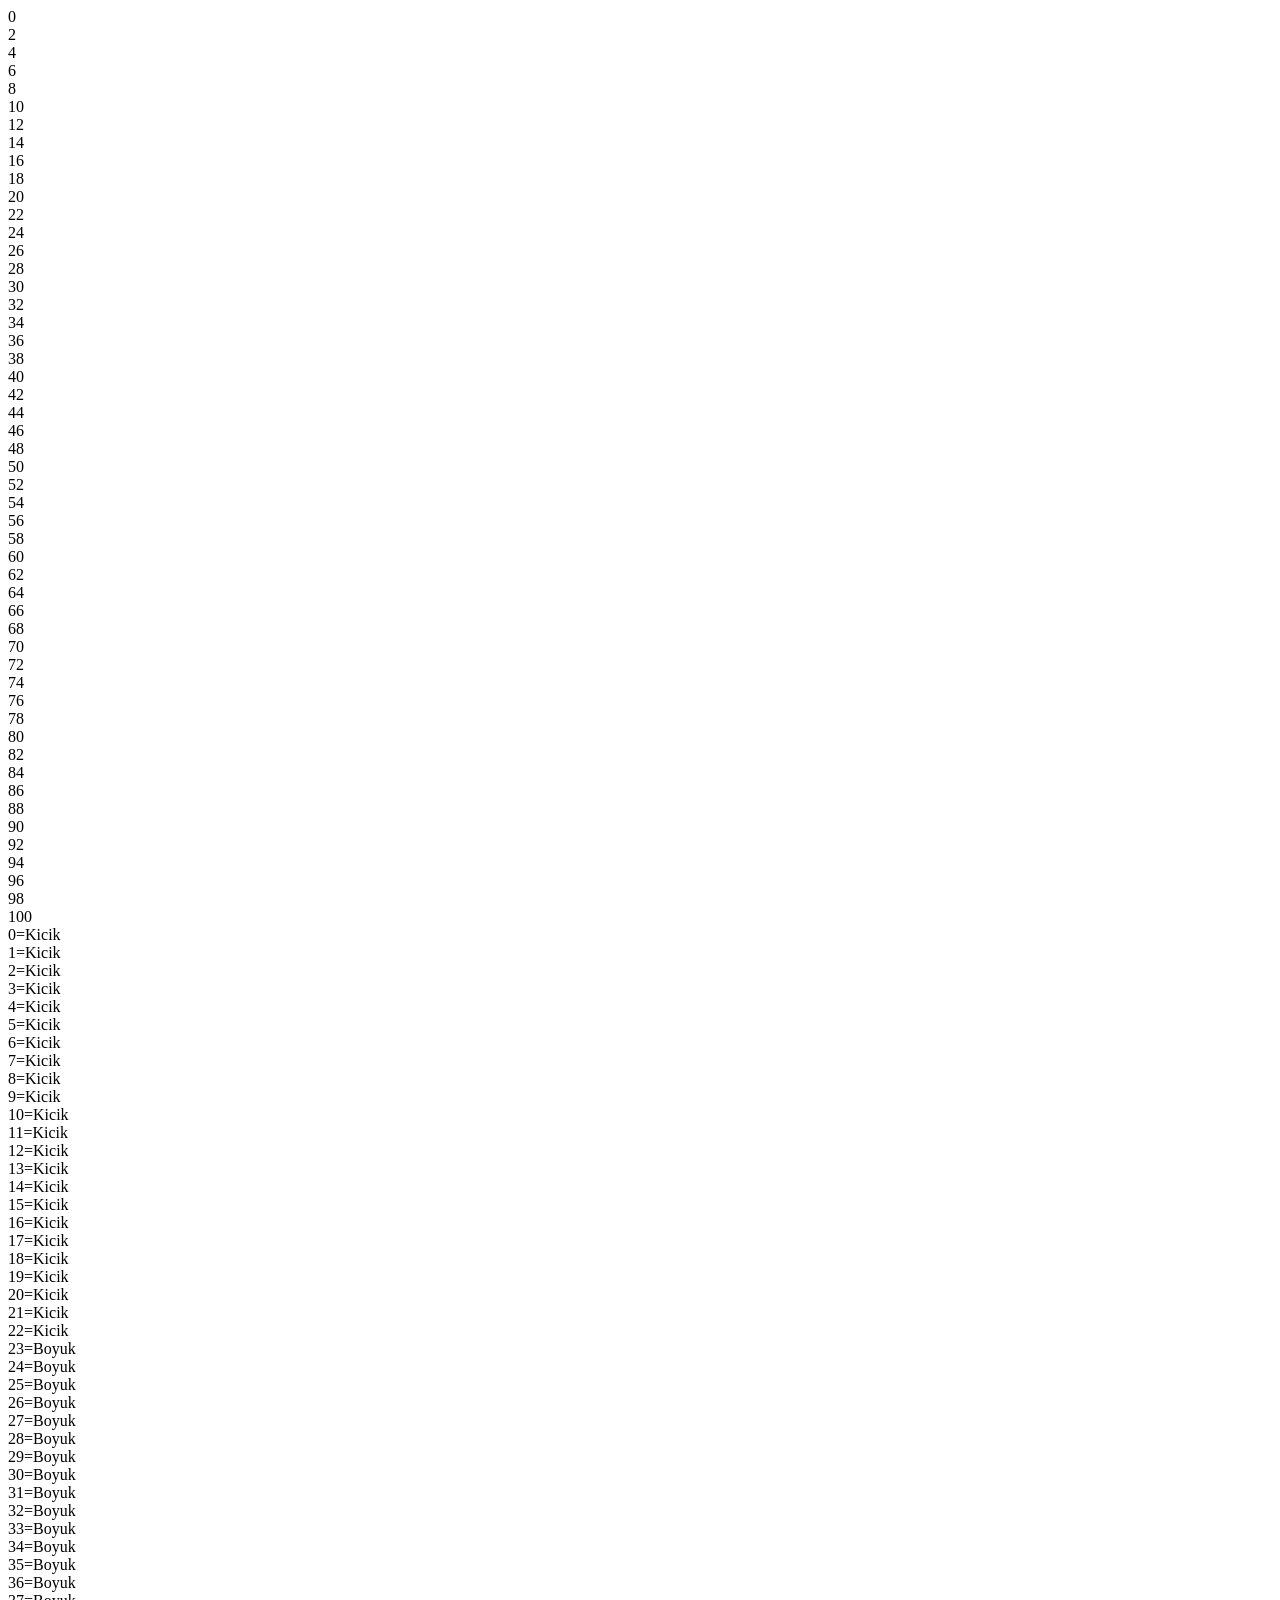
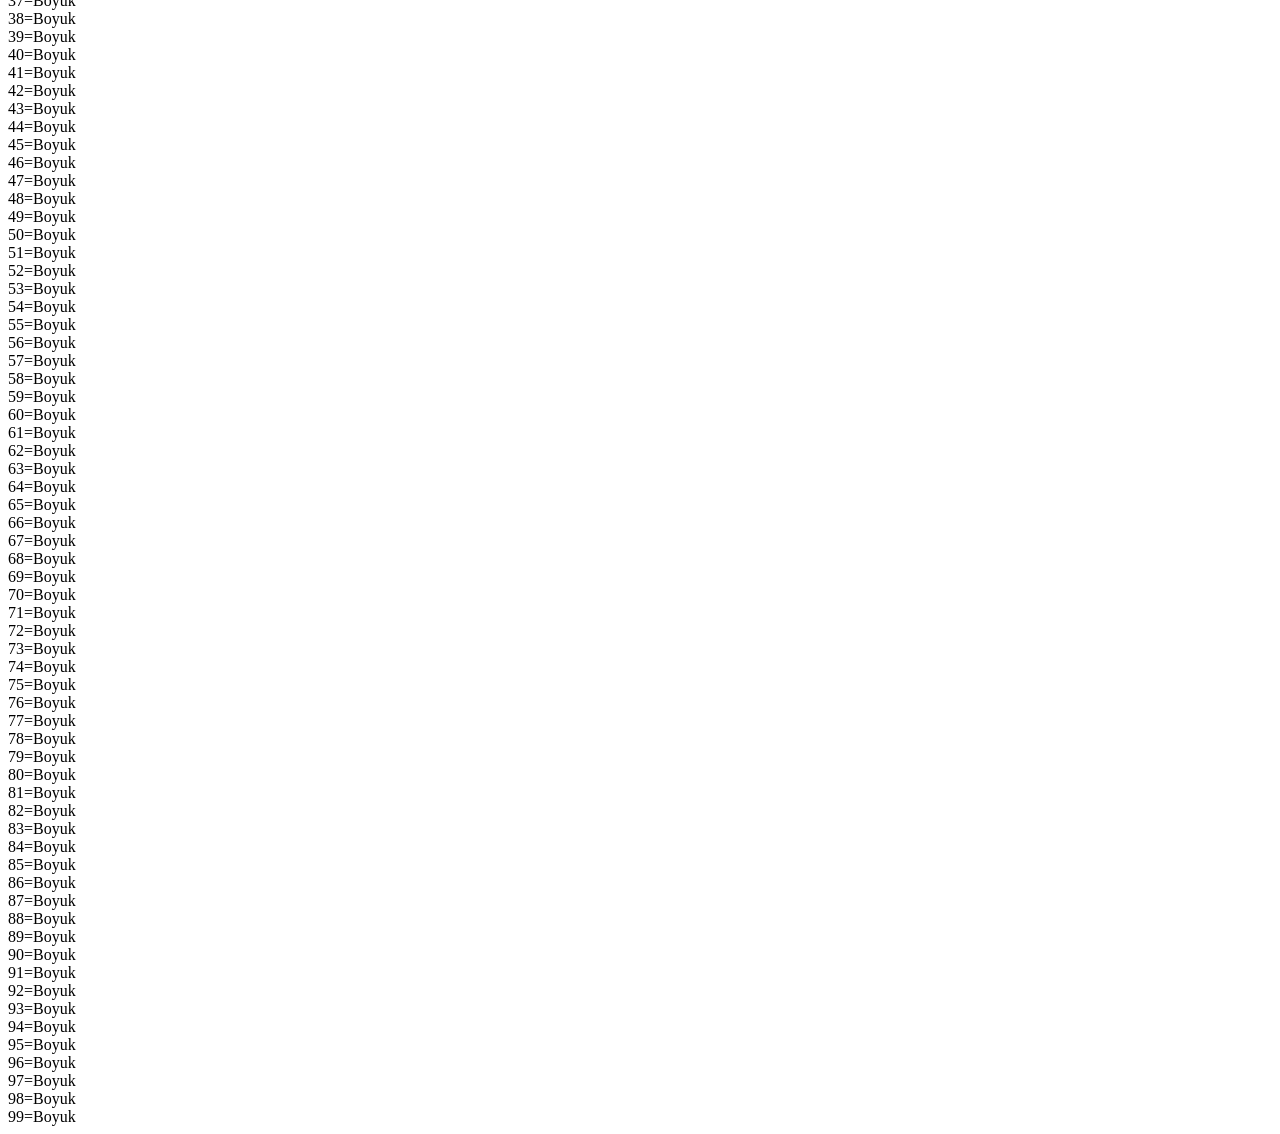
<file: For&&If/index.html>
<!DOCTYPE html>
<html lang="en">
<head>
      <meta charset="UTF-8">
      <meta name="viewport" content="width=device-width, initial-scale=1.0">
      <title>For&&If</title>
</head>
<body>
      <script src="app.js"></script>
</body>
</html>
</file>
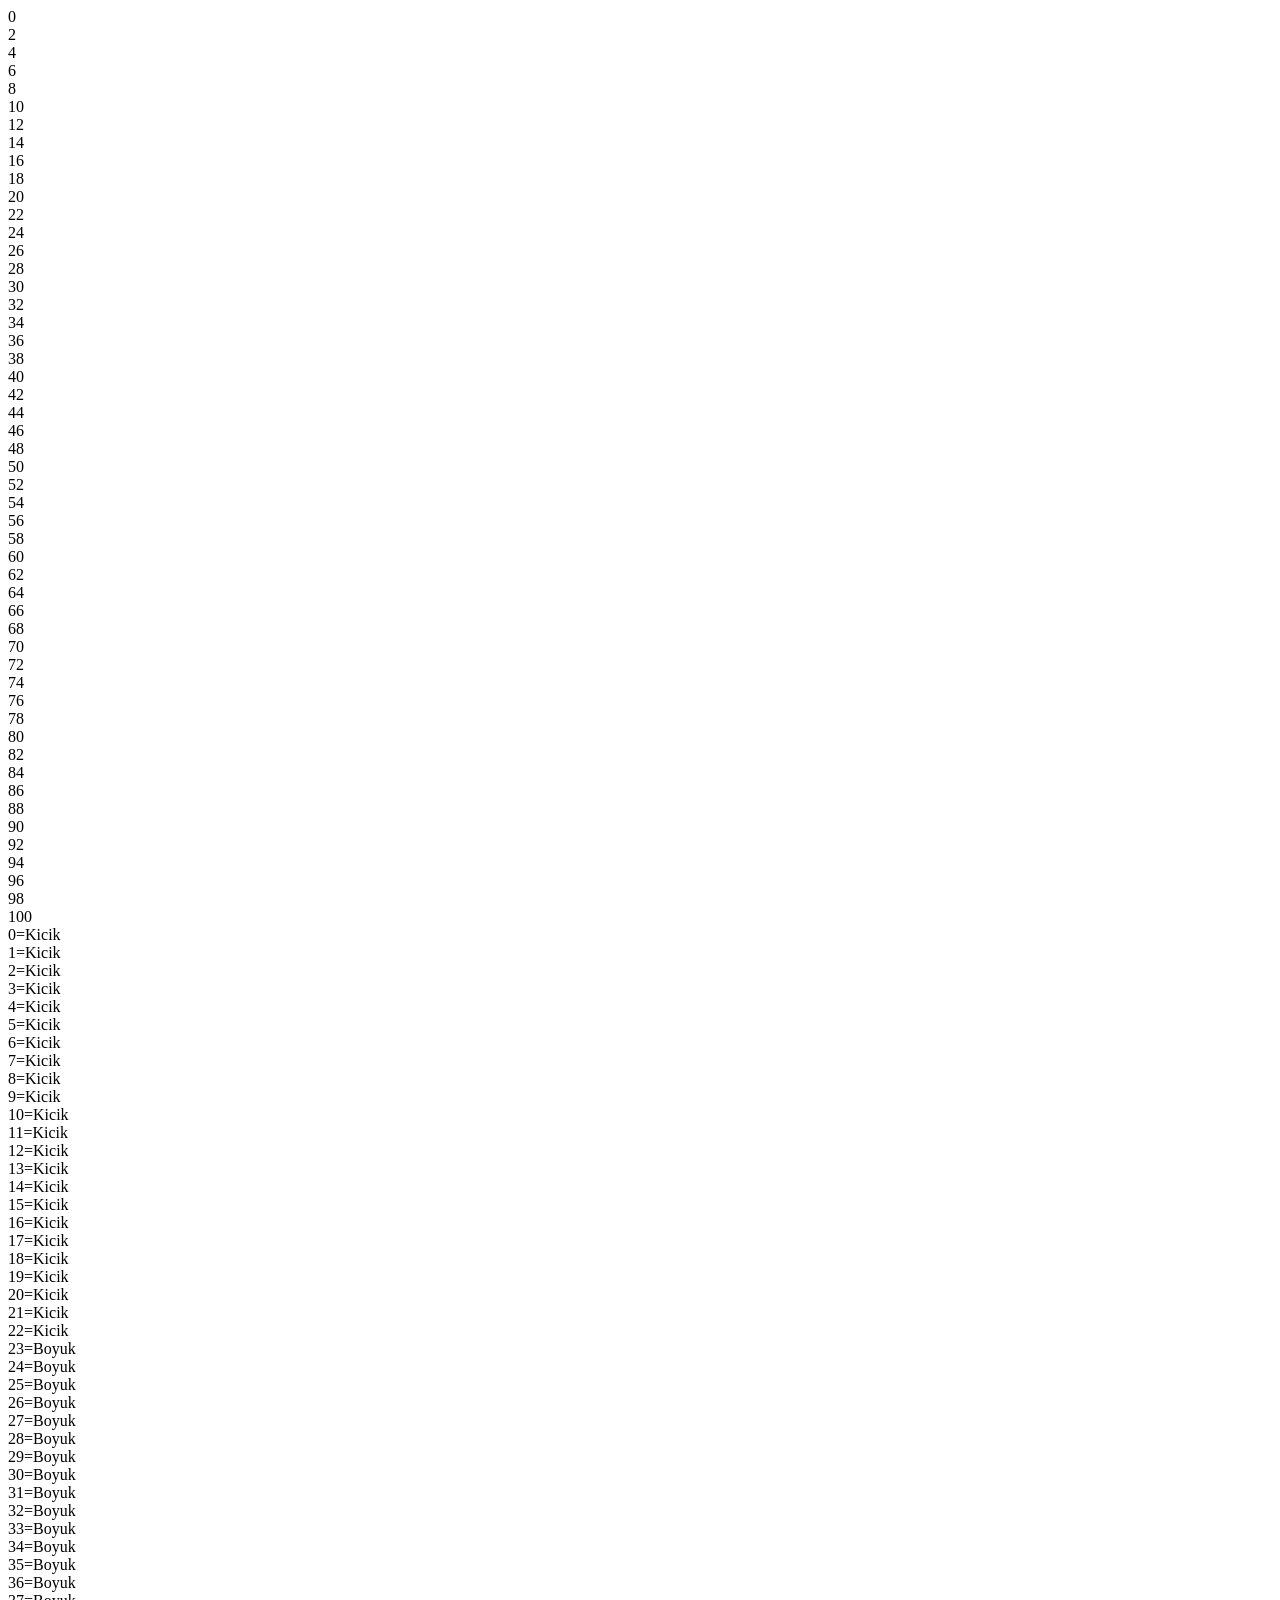
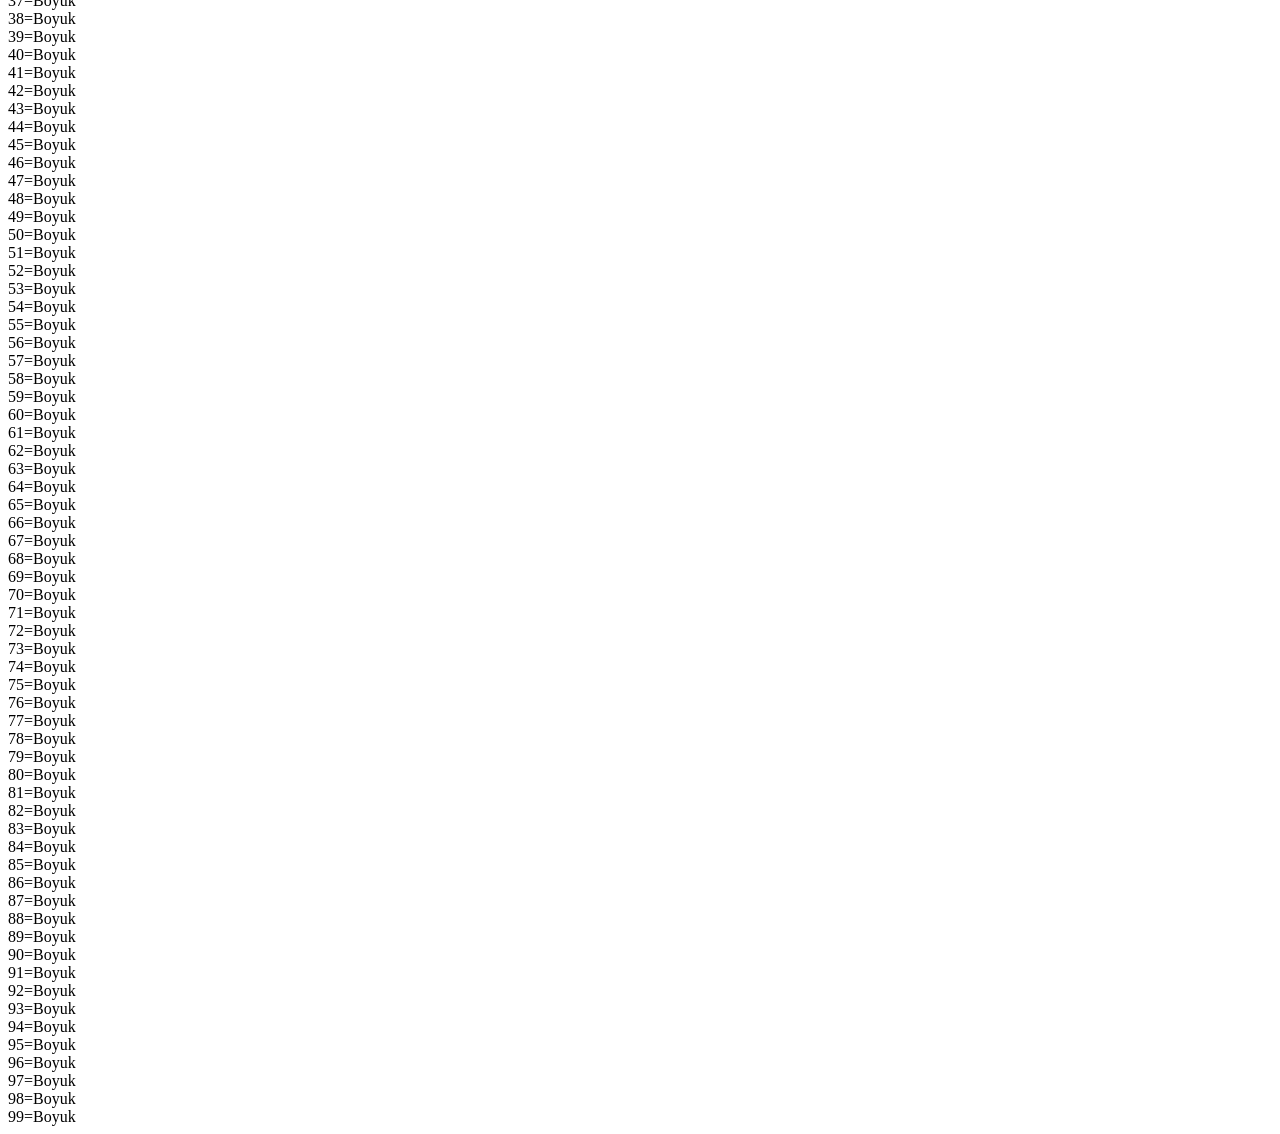
<file: Js.1/index.html>
<!DOCTYPE html>
<html lang="en">
<head>
      <meta charset="UTF-8">
      <meta name="viewport" content="width=device-width, initial-scale=1.0">
      <title>Document</title>
</head>
<body>
     <script src="app.js"></script>
     <script src="app1.js"></script>
</body>
</html>
</file>
